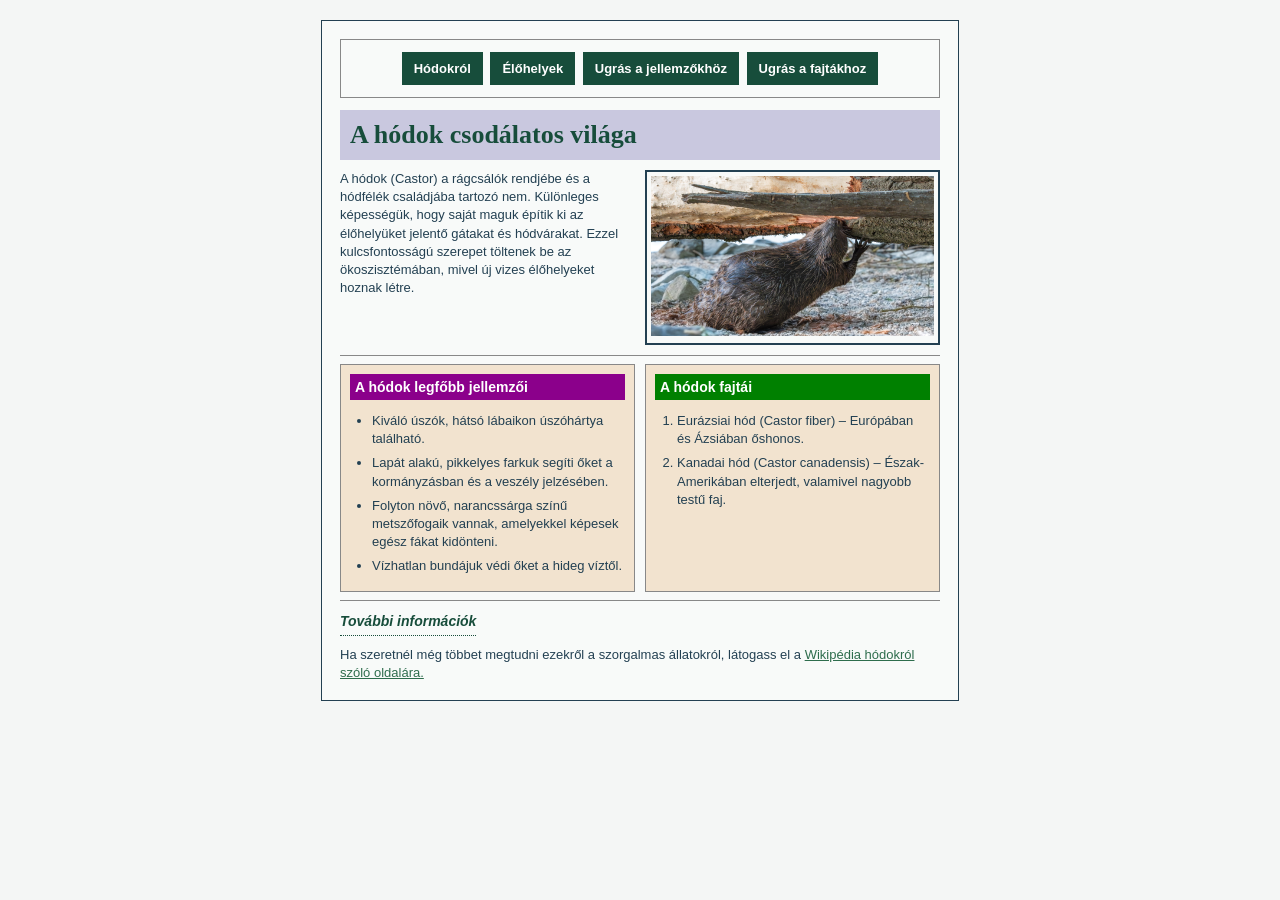
<file: index.html>
<!DOCTYPE html>
<html lang="hu">
  <head>
    <meta charset="UTF-8" />
    <title>A hódok csodálatos világa</title>
    <link rel="stylesheet" href="stilus.css" />
  </head>
  <body>
    <div class="page">
      <div class="topbar">
        <div class="menu">
          <a href="index.html" class="active">Hódokról</a>
          <a href="index2.html">Élőhelyek</a>
          <a href="#jellemzok">Ugrás a jellemzőkhöz</a>
          <a href="#fajtak">Ugrás a fajtákhoz</a>
        </div>
      </div>

      <div class="title-band" id="hodok">
        <h1>A hódok csodálatos világa</h1>
      </div>

      <div class="intro-panel">
        <div class="intro-text">
          <p>
            A hódok (Castor) a rágcsálók rendjébe és a hódfélék családjába tartozó
            nem. Különleges képességük, hogy saját maguk építik ki az élőhelyüket
            jelentő gátakat és hódvárakat. Ezzel kulcsfontosságú szerepet töltenek
            be az ökoszisztémában, mivel új vizes élőhelyeket hoznak létre.
          </p>
        </div>

        <div class="image-box">
          <img src="hod1.jpeg" alt="A hód a vízparton" />
        </div>
      </div>

      <div class="card-row">
        <div class="card card-cream" id="jellemzok">
          <h2>A hódok legfőbb jellemzői</h2>
          <ul>
            <li>Kiváló úszók, hátsó lábaikon úszóhártya található.</li>
            <li>
              Lapát alakú, pikkelyes farkuk segíti őket a kormányzásban és a
              veszély jelzésében.
            </li>
            <li>
              Folyton növő, narancssárga színű metszőfogaik vannak, amelyekkel
              képesek egész fákat kidönteni.
            </li>
            <li>Vízhatlan bundájuk védi őket a hideg víztől.</li>
          </ul>
        </div>

        <div class="card card-green" id="fajtak">
          <h2>A hódok fajtái</h2>
          <ol>
            <li>
              Eurázsiai hód (Castor fiber) – Európában és Ázsiában őshonos.
            </li>
            <li>
              Kanadai hód (Castor canadensis) – Észak-Amerikában elterjedt,
              valamivel nagyobb testű faj.
            </li>
          </ol>
        </div>
      </div>

      <div class="footer-block">
        <h3>További információk</h3>
        <p>
          Ha szeretnél még többet megtudni ezekről a szorgalmas állatokról,
          látogass el a
          <a href="https://hu.wikipedia.org/wiki/H%C3%B3d">
            Wikipédia hódokról szóló oldalára.
          </a>
        </p>
      </div>
    </div>
  </body>
</html>
</file>
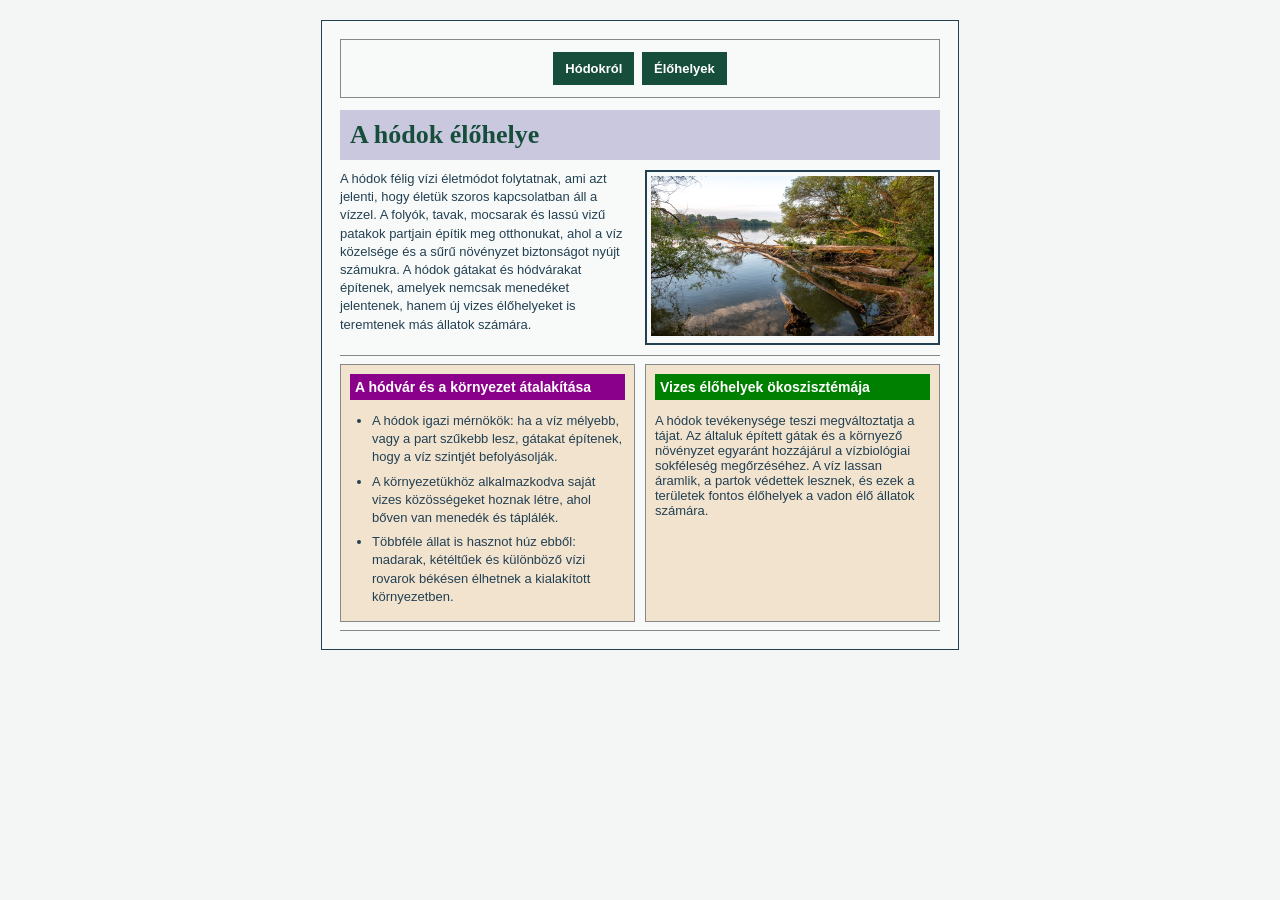
<file: index2.html>
<!DOCTYPE html>
<html lang="hu">
  <head>
    <meta charset="UTF-8" />
    <title>A hódok élőhelye</title>
    <link rel="stylesheet" href="stilus.css" />
  </head>
  <body>
    <div class="page">
      <div class="topbar">
        <div class="menu">
          <a href="index.html">Hódokról</a>
          <a href="index2.html" class="active">Élőhelyek</a>
        </div>
      </div>

      <div class="title-band">
        <h1>A hódok élőhelye</h1>
      </div>

      <div class="intro-panel">
        <div class="intro-text">
          <p>
            A hódok félig vízi életmódot folytatnak, ami azt jelenti, hogy életük
            szoros kapcsolatban áll a vízzel. A folyók, tavak, mocsarak és lassú
            vizű patakok partjain építik meg otthonukat, ahol a víz közelsége és a
            sűrű növényzet biztonságot nyújt számukra. A hódok gátakat és hódvárakat
            építenek, amelyek nemcsak menedéket jelentenek, hanem új vizes élőhelyeket
            is teremtenek más állatok számára.
          </p>
        </div>

        <div class="image-box">
          <img src="folyami_odu.jpeg" alt="A hódok élőhelye, vízpart és növényzet" />
        </div>
      </div>

      <div class="card-row">
        <div class="card card-cream">
          <h2>A hódvár és a környezet átalakítása</h2>
          <ul>
            <li>
              A hódok igazi mérnökök: ha a víz mélyebb, vagy a part szűkebb lesz,
              gátakat építenek, hogy a víz szintjét befolyásolják.
            </li>
            <li>
              A környezetükhöz alkalmazkodva saját vizes közösségeket hoznak létre,
              ahol bőven van menedék és táplálék.
            </li>
            <li>
              Többféle állat is hasznot húz ebből: madarak, kétéltűek és különböző
              vízi rovarok békésen élhetnek a kialakított környezetben.
            </li>
          </ul>
        </div>

        <div class="card card-green">
          <h2>Vizes élőhelyek ökoszisztémája</h2>
          <p>
            A hódok tevékenysége teszi megváltoztatja a tájat. Az általuk épített
            gátak és a környező növényzet egyaránt hozzájárul a vízbiológiai sokféleség
            megőrzéséhez. A víz lassan áramlik, a partok védettek lesznek, és ezek a
            területek fontos élőhelyek a vadon élő állatok számára.
          </p>
        </div>
      </div>
    </div>
  </body>
</html>
</file>
<file: stilus.css>
body {
  margin: 0;
  background-color: #f4f6f5;
  font-family: Arial, sans-serif;
  font-size: 13px;
  color: #234052;
}

img {
  width: 100%;
}

.page {
  width: 600px;
  max-width: 90%;
  margin: 20px auto;
  background-color: #f8faf9;
  border: 1px solid #234052;
  padding: 18px;
}

.topbar {
  padding: 12px;
  border: 1px solid #888888;
}

.menu {
  text-align: center;
}

.menu a {
  display: inline-block;
  padding: 9px 12px;
  margin: 0 2px;
  text-align: center;
  text-decoration: none;
  color: white;
  background-color: #174d3b;
  font-weight: bold;
}

.title-band {
  background-color: #c9c8df;
  margin-top: 12px;
  padding: 10px;
}

.title-band h1 {
  margin: 0;
  font-family: Georgia, serif;
  font-size: 26px;
  color: #174d3b;
}

.intro-panel {
  display: grid;
  grid-template-columns: 1fr 1fr;
  gap: 10px;
  padding: 10px 0;
  border-bottom: 1px solid #888888;
}

.intro-text {
  width: auto;
}

.intro-text p {
  margin: 0;
  line-height: 1.4;
}

.image-box {
  width: auto;
  margin-left: 0;
  border: 2px solid #234052;
  padding: 4px;
}

.image-box img {
  height: 160px;
}

.card-row {
  display: grid;
  grid-template-columns: 1fr 1fr;
  gap: 10px;
  padding: 8px 0;
  border-bottom: 1px solid #888888;
}

.card {
  width: auto;
  background-color: #f2e3cf;
  border: 1px solid #888888;
  padding: 9px;
}

.card h2 {
  margin: 0 0 12px;
  font-size: 14px;
  color: white;
  background-color: #008000;
  padding-bottom: 4px;
  padding: 5px;
}

.card ul,
.card ol {
  margin: 0;
  padding-left: 22px;
  line-height: 1.4;
}

.card ul li,
.card ol li {
  margin-bottom: 6px;
}

.card-green {
  margin-left: 0;
}

.card-cream h2 {
  background-color: #8b008b;
}

.footer-block {
  background-color: #f8faf9;
  padding-top: 12px;
}

.footer-block h3 {
  margin: 0 0 10px;
  font-size: 14px;
  font-style: italic;
  color: #174d3b;
  border-bottom: 1px dotted #174d3b;
  padding-bottom: 6px;
  display: inline-block;
}

.footer-block p {
  margin: 0;
  line-height: 1.4;
}

.footer-block a {
  color: #2e6d4d;
  text-decoration: underline;
}
</file>
